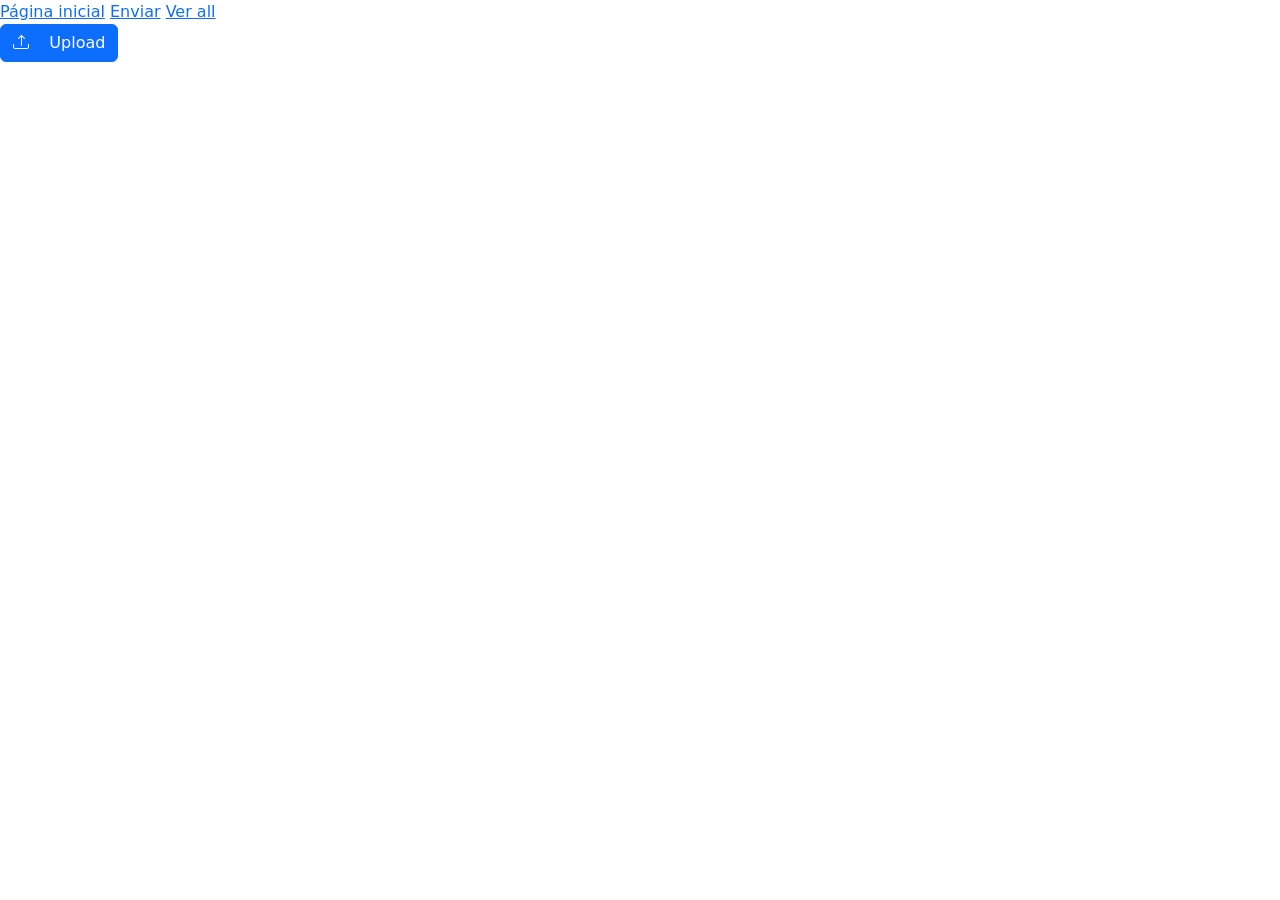
<file: envio.html>
<!DOCTYPE html>
<html lang="en">

<head>
    <meta charset="UTF-8">
    <meta name="viewport" content="width=device-width, initial-scale=1.0">
    <title>Document</title>
    <link href="https://cdn.jsdelivr.net/npm/bootstrap@5.3.8/dist/css/bootstrap.min.css" rel="stylesheet"
        integrity="sha384-sRIl4kxILFvY47J16cr9ZwB07vP4J8+LH7qKQnuqkuIAvNWLzeN8tE5YBujZqJLB" crossorigin="anonymous">
    <link rel="stylesheet" href="https://cdn.jsdelivr.net/npm/bootstrap-icons@1.11.3/font/bootstrap-icons.min.css">
</head>

<body>
    <header>
        <nav>
            <a href="#">Página inicial</a>
            <a href="#">Enviar</a>
            <a href="#">Ver all</a>
        </nav>
    </header>


    <button type="button" class="btn btn-primary" data-bs-toggle="modal" data-bs-target="#exampleModal"
        id="botao-upload">
        <i class="bi bi-upload"></i>&nbsp; &nbsp; Upload
    </button>


    <div class="modal fade" id="exampleModal" tabindex="-1" aria-labelledby="exampleModalLabel" aria-hidden="true">
        <div class="modal-dialog">
            <div class="modal-content">
                <div class="modal-header">
                    <h1 class="modal-title fs-5" id="exampleModalLabel">Edite seu trabalho</h1>
                    <button type="button" class="btn-close" data-bs-dismiss="modal" aria-label="Close"></button>
                </div>
                <div class="modal-body">
                    <div class="d-flex justify-content-between">
                        <label for="nome-trabalho">Nome</label>
                        <input type="text" id="nome-trabalho" placeholder="Nome do trabalho">
                    </div>
                    <div class="d-flex justify-content-between">
                        <label for="descricao-trabalho">Descrição</label>
                        <input type="text" id="descricao-trabalho" placeholder="Descrição do trabalho">
                    </div>
                    <div class="d-flex justify-content-between">
                        <label for="arquivo-trabalho">Categoria</label>
                        <input type="file" id="arquivo-trabalho">
                    </div>
                    <div class="d-flex justify-content-between">
                        <label for="colaboradores-trabalho">Colaboradores</label>
                        <input type="text" id="colaboradores-trabalho">
                    </div>
                </div>
                <div class="modal-footer">
                    <button type="button" class="btn btn-secondary" data-bs-dismiss="modal">Descartar</button>
                    <button type="button" class="btn btn-primary">Enviar</button>
                </div>
            </div>
        </div>
    </div>


    <script src="https://cdn.jsdelivr.net/npm/bootstrap@5.3.8/dist/js/bootstrap.bundle.min.js"
        integrity="sha384-FKyoEForCGlyvwx9Hj09JcYn3nv7wiPVlz7YYwJrWVcXK/BmnVDxM+D2scQbITxI"
        crossorigin="anonymous"></script>
</body>

</html>
</file>
